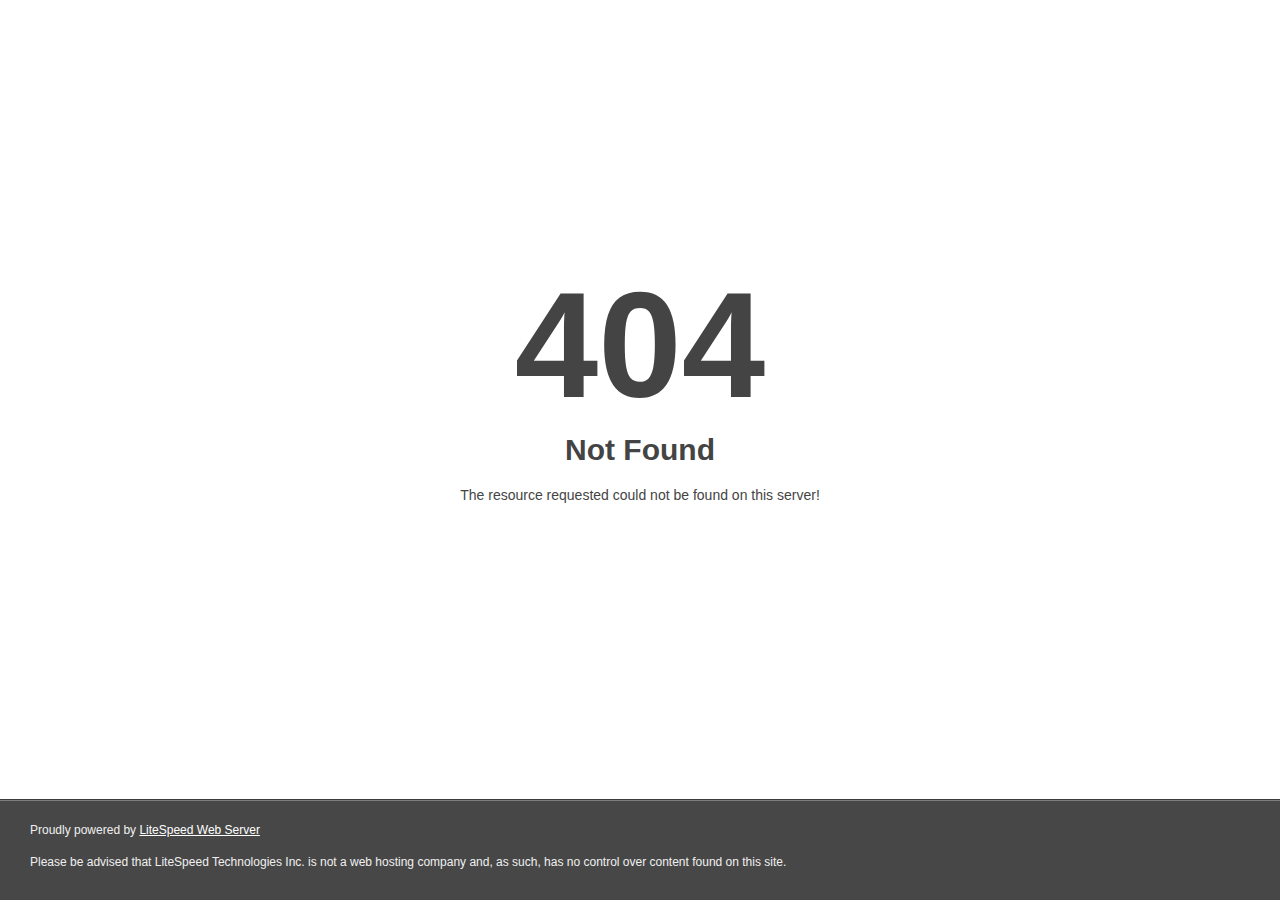
<file: assets/mcustomscrollbar/mCSB_buttons.html>
<!DOCTYPE html>
<html style="height:100%">
<head>
<meta name="viewport" content="width=device-width, initial-scale=1, shrink-to-fit=no" />
<title> 404 Not Found
</title></head>
<body style="color: #444; margin:0;font: normal 14px/20px Arial, Helvetica, sans-serif; height:100%; background-color: #fff;">
<div style="height:auto; min-height:100%; ">     <div style="text-align: center; width:800px; margin-left: -400px; position:absolute; top: 30%; left:50%;">
        <h1 style="margin:0; font-size:150px; line-height:150px; font-weight:bold;">404</h1>
<h2 style="margin-top:20px;font-size: 30px;">Not Found
</h2>
<p>The resource requested could not be found on this server!</p>
</div></div><div style="color:#f0f0f0; font-size:12px;margin:auto;padding:0px 30px 0px 30px;position:relative;clear:both;height:100px;margin-top:-101px;background-color:#474747;border-top: 1px solid rgba(0,0,0,0.15);box-shadow: 0 1px 0 rgba(255, 255, 255, 0.3) inset;">
<br>Proudly powered by  <a style="color:#fff;" href="http://www.litespeedtech.com/error-page">LiteSpeed Web Server</a><p>Please be advised that LiteSpeed Technologies Inc. is not a web hosting company and, as such, has no control over content found on this site.</p></div></body></html>
</file>
